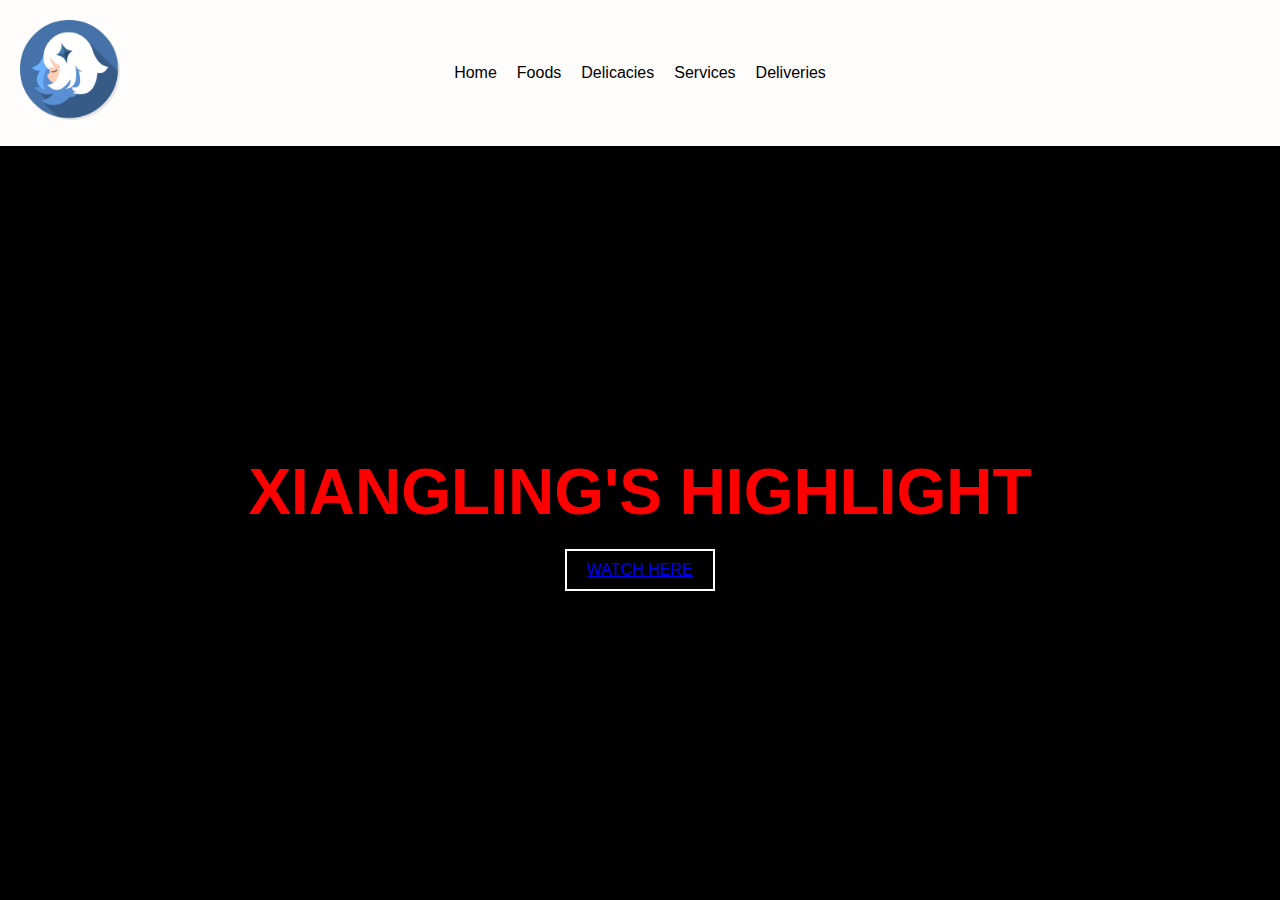
<file: pages/page2/index.html>
<!DOCTYPE html>
<html lang="en">
<head>
    <meta charset="UTF-8">
    <meta name="viewport" content="width=device-width, initial-scale=1.0">
    <title>XIANGLING</title>
    <link rel="stylesheet" href="../page2/assets/css/style.css">
</head>
<body>
    <header>
        <div class="logo">
            <img src="../../assets/img/GENSHIN LOGO.png" alt="KIKI img" width="100" height="auto">
        </div>
        <nav>
            <ul>
                <li><a href="../../index.html">Home</a></li>
                <li><a href="#">Foods</a></li>
                <li><a href="#">Delicacies</a></li>
                <li><a href="#">Services</a></li>
                <li><a href="#">Deliveries</a></li>
            </ul>
        </nav>
    </header>
    <main>
        <div class="content">
            <h1>
                <span class="highlight">XIANGLING'S HIGHLIGHT</span>
            </h1>
            <button><a href="https://youtu.be/lBriIWOd9uY">WATCH HERE</a></button>
        </div>
    </main>
    <audio autoplay loop>
        <source src="" type="audio/mpeg">
    </audio>
</body>
</html>
</file>
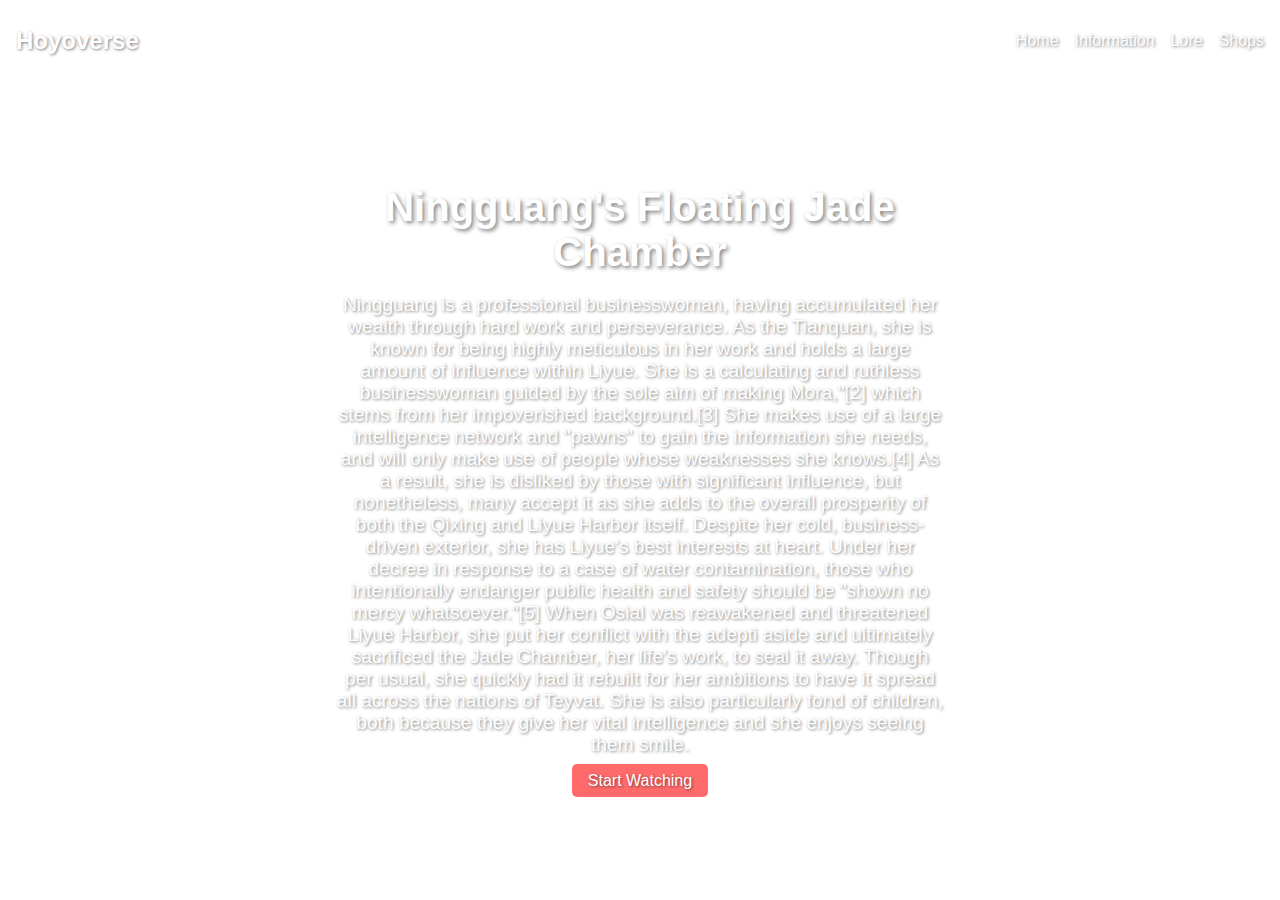
<file: pages/page3/index.html>
<!DOCTYPE html>
<html lang="en">
<head>
    <meta charset="UTF-8">
    <meta name="viewport" content="width=device-width, initial-scale=1.0">
    <title>GENSHIN</title>
    <link rel="stylesheet" href="../page3/assets/css/style.css">
</head>
<body>
    <header>
        <nav>
            <div class="logo">Hoyoverse</div>
            <ul>
                <li><a href="../../index.html">Home</a></li>
                <li><a href="#">Information</a></li>
                <li><a href="#">Lore</a></li>
                <li><a href="#">Shops</a></li>
            </ul>
        </nav>
    </header>
    <main>
        <div class="hero">
            <div class="hero-text">
                <h1>Ningguang's Floating Jade Chamber</h1>
                <p>Ningguang is a professional businesswoman, having accumulated her wealth through hard work and perseverance. As the Tianquan, she is known for being highly meticulous in her work and holds a large amount of influence within Liyue.

                    She is a calculating and ruthless businesswoman guided by the sole aim of making Mora,"[2] which stems from her impoverished background.[3] She makes use of a large intelligence network and "pawns" to gain the information she needs, and will only make use of people whose weaknesses she knows.[4] As a result, she is disliked by those with significant influence, but nonetheless, many accept it as she adds to the overall prosperity of both the Qixing and Liyue Harbor itself.
                    
                    Despite her cold, business-driven exterior, she has Liyue's best interests at heart. Under her decree in response to a case of water contamination, those who intentionally endanger public health and safety should be "shown no mercy whatsoever."[5] When Osial was reawakened and threatened Liyue Harbor, she put her conflict with the adepti aside and ultimately sacrificed the Jade Chamber, her life's work, to seal it away. Though per usual, she quickly had it rebuilt for her ambitions to have it spread all across the nations of Teyvat. She is also particularly fond of children, both because they give her vital intelligence and she enjoys seeing them smile.</p>
                <a href="https://youtu.be/_4l-TdQUZbs" class="cta-button">Start Watching</a>
            </div>
        </div>
    </main>
    <audio autoplay loop>
        <source src="" type="audio/mpeg">
    </audio>
</body>
</html>
</file>
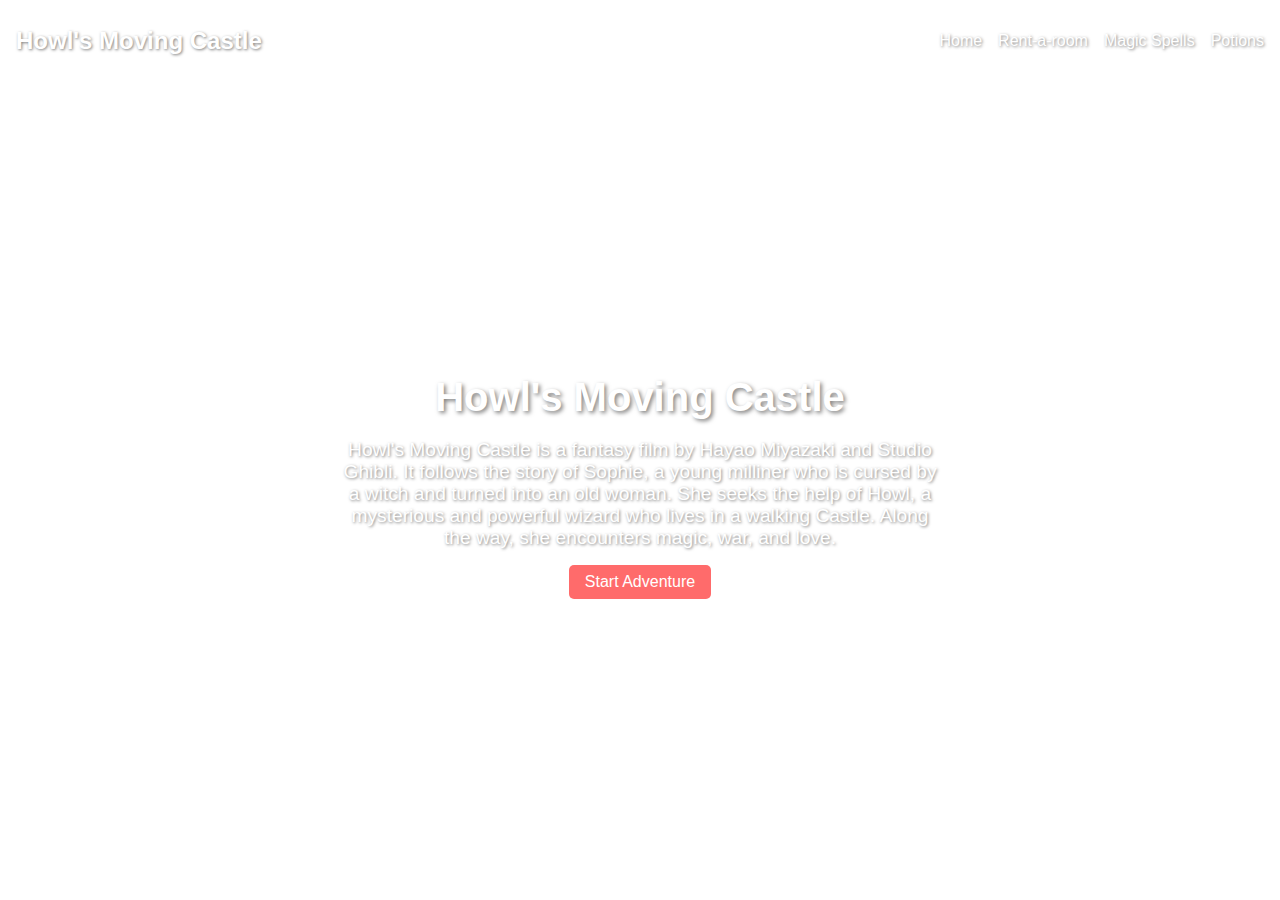
<file: pages/page6/index.html>
<!DOCTYPE html>
<html lang="en">
<head>
    <meta charset="UTF-8">
    <meta name="viewport" content="width=device-width, initial-scale=1.0">
    <title>HOWL'S MOVING CASTLE</title>
    <link rel="stylesheet" href="../page3/assets/css/style.css">
</head>
<body>
    <header>
        <nav>
            <div class="logo">Howl's Moving Castle</div>
            <ul>
                <li><a href="#">Home</a></li>
                <li><a href="#">Rent-a-room</a></li>
                <li><a href="#">Magic Spells</a></li>
                <li><a href="#">Potions</a></li>
            </ul>
        </nav>
    </header>
    <main>
        <div class="hero">
            <div class="hero-text">

                <h1>Howl's Moving Castle</h1>
                <p>Howl's Moving Castle is a fantasy film by Hayao Miyazaki and Studio Ghibli. It follows the story of Sophie, a young milliner who is cursed by a witch and turned into an old woman. She seeks the help of Howl, a mysterious and powerful wizard who lives in a walking Castle. Along the way, she encounters magic, war, and love.</p>
                <button class="cta-button">Start Adventure</button>
            </div>
        </div>
    </main>
</body>
</html>
</file>
<file: pages/page2/assets/css/style.css>
body {
    margin: 0;
    font-family: 'Arial', sans-serif;
    background-color: #000;
    color: #b71616;
    display: flex;
    flex-direction: column;
    height: 100vh;
}

header {
    display: flex;
    justify-content: space-between;
    align-items: center;
    padding: 20px;
    background-color: #fffcfc;
    position: relative;
}

.logo {
    font-size: 1.5em;
    font-weight: bold;
    color: red;
    animation: slideIn 1s ease-in-out;
}

.new-class {
    align-items: center;
    margin-top: -200px;
    margin-left: 500px;
}

nav {
    position: absolute;
    left: 50%;
    transform: translateX(-50%);
}

nav ul {
    list-style: none;
    display: flex;
    gap: 20px;
    margin: 0;
    padding: 0;
}

nav ul li a {
    text-decoration: none;
    color: #000000;
    font-size: 1em;
    transition: color 0.3s ease;
}

nav ul li a:hover {
    color: red;
}

main {
    display: flex;
    justify-content: center;
    align-items: center;
    text-align: center;
    flex: 1;
    background: url('https://64.media.tumblr.com/86d76c21e400a08d181ccd89cf0eeda6/13be60b31fe3884f-b3/s540x810/a77997039b74331128742e3ac50bea4c98be0dcb.gif') no-repeat center center/cover;
    position: relative;
}

.content {
    animation: fadeIn 2s ease-in-out;
    max-width: 80%;
}

h1 {
    font-size: 4em;
    margin: 0;
    display: flex;
    justify-content: center;
    align-items: center;
    gap: 10px;
}

.highlight {
    color: red;
    text-shadow: 2px 2px 4px rgba(0, 0, 0, 0.5);
    animation: fadeIn 1s ease-in;
}

.dark {
    color: #4a4a4a;
    text-shadow: 2px 2px 4px rgba(0, 0, 0, 0.5);
    animation: fadeIn 1s ease-in;
}

button {
    background: none;
    border: 2px solid #fff;
    color: #fff;
    padding: 10px 20px;
    font-size: 1em;
    cursor: pointer;
    margin-top: 20px;
    transition: background-color 0.3s ease, color 0.3s ease;
}

button:hover {
    background-color: red;
    color: #000;
}

@keyframes fadeIn {
    0% { opacity: 0; }
    100% { opacity: 1; }
}

@keyframes slideIn {
    0% { transform: translateX(-100%); }
    100% { transform: translateX(0); }
}
</file>
<file: pages/page3/assets/css/style.css>
body {
    font-family: Arial, sans-serif;
    background-image: url('https://64.media.tumblr.com/7e2cd886fbb81c1e719de40dd914b413/a69f8071fea183e7-ed/s540x810/d59044a7168702273f1d7c7cc2d7390a24c1a9b6.gifv');
    background-size: cover;
    margin: 0;
}

header {
    text-shadow: 1px 1px 3px rgba(0, 0, 0, 0.5);
    color: white;
    padding: 1rem;
}

nav {
    display: flex;
    justify-content: space-between;
    align-items: center;
}

.logo {
    font-size: 1.5rem;
    font-weight: bold;
}

nav ul {
    display: flex;
    list-style-type: none;
}

nav ul li {
    margin-left: 1rem;
}

nav ul li a {
    color: white;
    text-decoration: none;
}

.hero {
    display: flex;
    justify-content: center;
    align-items: center;
    padding: 2rem;
    height: 80vh;
    text-align: center;
}

.hero-text {
    max-width: 50%;
    padding: 1rem;
    color: #fff;
    text-shadow: 1px 1px 3px rgba(0, 0, 0, 0.5);
    animation: fadeIn 1s ease-in;
}

h1 {
    font-size: 2.5rem;
    margin-bottom: 1rem;
    text-shadow: 2px 2px 4px rgba(0, 0, 0, 0.5);
    animation: fadeIn 1s ease-in;
}

p {
    font-size: 1.2rem;
    margin-bottom: 1rem;
    animation: fadeIn 1.5s ease-in;
}

.cta-button {
    padding: 0.5rem 1rem;
    font-size: 1rem;
    background-color: #ff6b6b;
    color: white;
    border: none;
    border-radius: 5px;
    cursor: pointer;
    animation: fadeIn 2s ease-in;
    text-decoration: none;
}

@keyframes fadeIn {
    from {
        opacity: 0;
        transform: translateY(20px);
    }
    to {
        opacity: 1;
        transform: translateY(0);
    }
}
</file>
